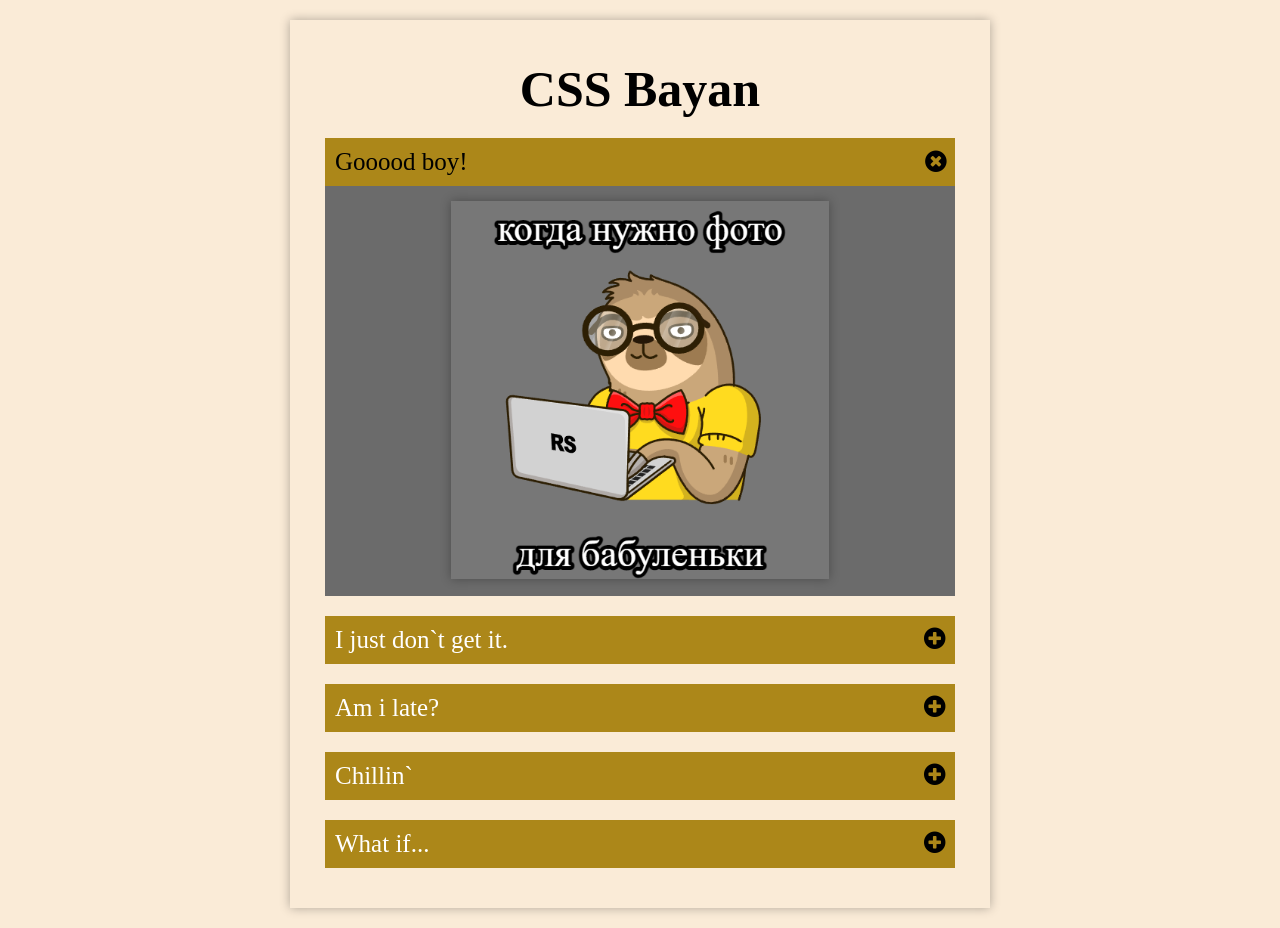
<file: index.html>
<!DOCTYPE html>
<html lang="en">
<head>
    <meta charset="UTF-8">
    <meta http-equiv="X-UA-Compatible" content="IE=edge">
    <meta name="viewport" content="width=device-width, initial-scale=1.0">
    <title>CSS Bayan</title>
    <link rel="stylesheet" href="style.css">
    <link rel='stylesheet' href='https://cdnjs.cloudflare.com/ajax/libs/font-awesome/4.7.0/css/font-awesome.min.css'>
    <link rel="icon" href="assets/favicon.ico">
</head>
<body>
    <div class="container">
        <div class="header-wrapper">
            <h1>CSS Bayan</h1>
        </div>

        <div class="memes-list">
            <div class="item-panel__wrapper">
                <div class="item-panel">
                    <label for="meme1" class="meme-label">
                        <input type="radio" id="meme1" name="memes" class="item-input" checked>
                        <div class="item-panel__title">
                            <span class="title-text">Gooood boy!</span>
                            <i class='fa fa-plus-circle'></i>
                        </div>
                    </label>
                </div>

                <div class="item-panel__image">
                    <div class="item-image__meme">
                        <img src='assets/good boy.png' alt="good boy">
                    </div>
                </div>
            </div>

            <div class="item-panel__wrapper">
                <div class="item-panel">
                    <label for="meme2" class="meme-label">
                        <input type="radio" id="meme2" name="memes" class="item-input">
                        <div class="item-panel__title">
                            <span class="title-text">I just don`t get it.</span>
                            <i class='fa fa-plus-circle'></i>
                        </div>
                    </label>
                </div>

                <div class="item-panel__image">
                    <div class="item-image__meme">
                        <img src='assets/newbie.png' alt="newbie">
                    </div>
                </div>
            </div>

            <div class="item-panel__wrapper">
                <div class="item-panel">
                    <label for="meme3" class="meme-label">
                        <input type="radio" id="meme3" name="memes" class="item-input">
                        <div class="item-panel__title">
                            <span class="title-text">Am i late?</span>
                            <i class='fa fa-plus-circle'></i>
                        </div>
                    </label>
                </div>

                <div class="item-panel__image">
                    <div class="item-image__meme">
                        <img src='assets/gasp.png' alt="gasp">
                    </div>
                </div>
            </div>

            <div class="item-panel__wrapper">
                <div class="item-panel">
                    <label for="meme4" class="meme-label">
                        <input type="radio" id="meme4" name="memes" class="item-input">
                        <div class="item-panel__title">
                            <span class="title-text">Chillin`</span>
                            <i class='fa fa-plus-circle'></i>
                        </div>
                    </label>
                </div>

                <div class="item-panel__image">
                    <div class="item-image__meme">
                        <img src='assets/rest.png' alt="rest">
                    </div>
                </div>
            </div>

            <div class="item-panel__wrapper">
                <div class="item-panel">
                    <label for="meme5" class="meme-label">
                        <input type="radio" id="meme5" name="memes" class="item-input">
                        <div class="item-panel__title">
                            <span class="title-text">What if...</span>
                            <i class='fa fa-plus-circle'></i>
                        </div>
                    </label>
                </div>

                <div class="item-panel__image">
                    <div class="item-image__meme">
                        <img src='assets/error.png' alt="error">
                    </div>
                </div>
            </div>
        </div>
    </div>
</body>
</html>
</file>
<file: style.css>
* {
    margin: 0;
    padding: 0;
}

html {
    font-size: 62.5%;
    scroll-behavior: smooth;
    scrollbar-gutter: stable both-edges;
}

body {
    background-color: antiquewhite;
    margin: 0;
    padding: 0;
}

.container {
    margin: 2rem auto;
    padding: 4rem 0;
    width: 70rem;
    display: flex;
    gap: 2rem;
    flex-direction: column;
    align-items: center;
    box-shadow:0 0 1rem rgba(0,0,0,.3)
}

.container:hover {
    color: #3b3b3b;


}

.header-wrapper h1 {
    font-size: 5rem;
}

input[type=radio] {
    display: none;
}

.memes-list {
    display: flex;
    flex-direction: column;
    gap: 2rem;
    width: 90%;
}

.item-panel__wrapper {
    background-color: #ac8719;
}

.item-panel {
    padding: 1rem;
}

.item-panel__title {
    display: flex;
    justify-content: space-between;
}

.title-text {
    font-size: 2.5rem;
}

.tab-content {
    overflow: hidden;
    height: 0;
}

.item-image__meme {
    text-align: center;
    overflow: hidden;
    height: 0;
    background-color: #6b6b6b;
}

.item-image__meme img {
    width: 60%;
    margin: 1.5rem 0;
    box-shadow:0 0 1rem rgba(0,0,0,.3)
}

.item-panel:has(input:checked) ~ .item-panel__image .item-image__meme {
    height: 41rem;
}

.item-input:checked ~ .item-panel__title .fa {
    transform: rotate(45deg);
}

.item-input:not(:checked) ~ .item-panel__title .title-text {
    color: white;
}

.meme-label {
    cursor: pointer;
}

.fa.fa-plus-circle {
    font-size: 2.5rem;

}
</file>
